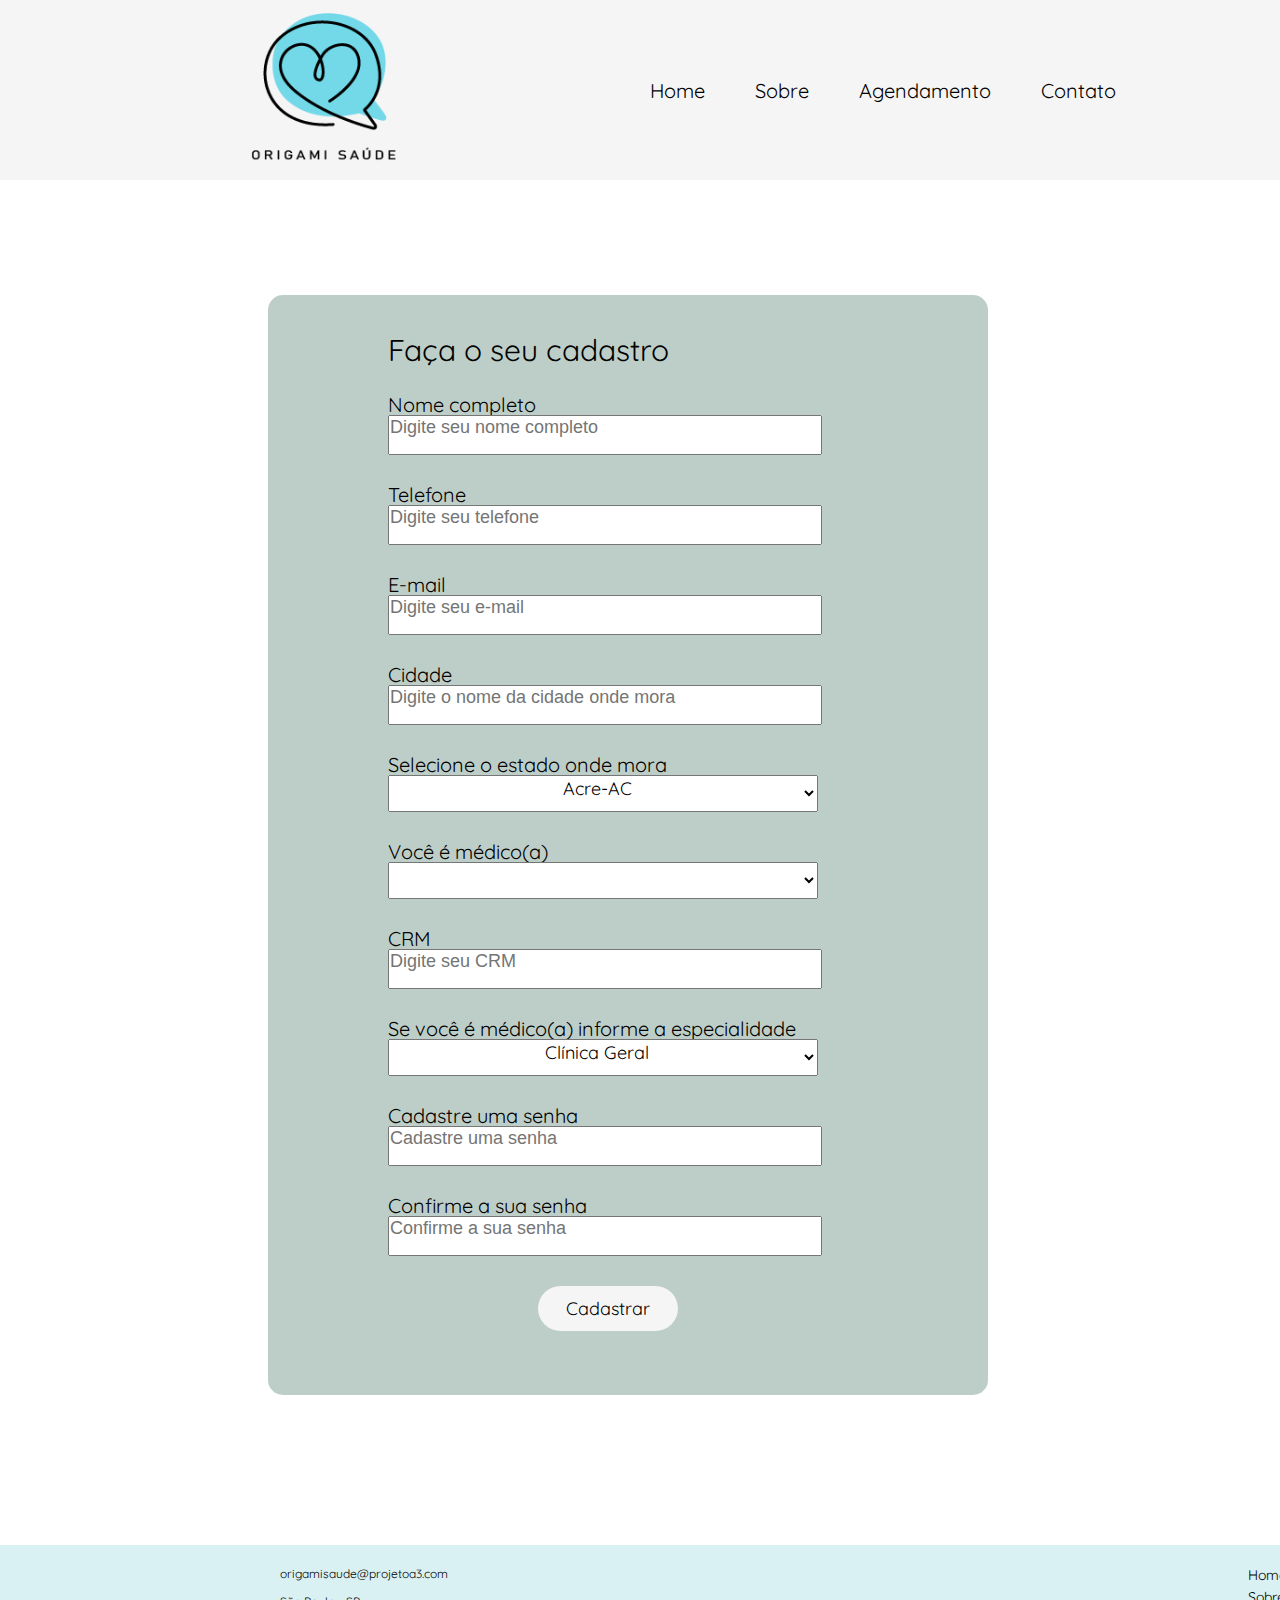
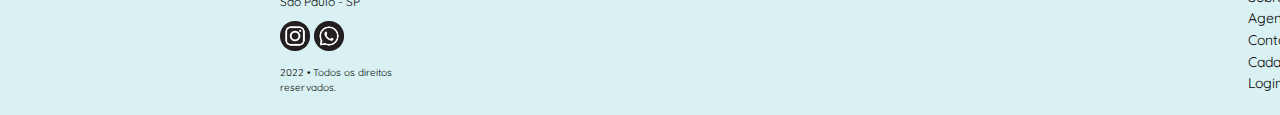
<file: cadastro.html>
<!DOCTYPE html>
<html>
    <head>
        <title>Origami Saúde - CADASTRO</title>
        <meta charset="utf-8">
        <link rel="stylesheet" type="text/css" href="estilo/estilo_cadastro.css">
        <!--Google Fontes-->
        <link rel="preconnect" href="https://fonts.googleapis.com">
<link rel="preconnect" href="https://fonts.gstatic.com" crossorigin>
<link href="https://fonts.googleapis.com/css2?family=Fira+Sans&family=Quicksand:wght@700&display=swap" rel="stylesheet">
        <link rel="icon" href="imagem/Origami.png">
        </head>
  
        <body>
            <header>
            <nav>
                <a href="index.html"class="logosite"><img class="logotipo" src="imagem/Origami.png"></a>
                    <ul>
                <li><a href="index.html">Home</a></li>
                <li><a href="sobre.html">Sobre</a></li>
                <li><a href="agendamento.html">Agendamento</a></li>
                <li><a href="contato.html">Contato</a></li>
                    </ul>
                        </nav>    
            </header>
            
            <main>
                <div class="cadastro">
                <p class="facaseucadastro">Faça o seu cadastro</p>
            <form>
            <p><label for="Nome">Nome completo</label></p>
            <input type="text" id="Nome" placeholder="Digite seu nome completo"> 
                
            <p><label for="Telefone">Telefone</label></p>
            <input type="text" id="Telefone" placeholder="Digite seu telefone">
                  
            <p><label for="E-mail">E-mail</label></p>
            <input type="email" id="E-mail" placeholder="Digite seu e-mail">
                
            <p><label for="local">Cidade</label></p>
            <input type="text" id="Local" placeholder="Digite o nome da cidade onde mora">  
            
             <p> Selecione o estado onde mora</p>
                <select>
            <option value="Acre">Acre-AC</option>
            <option value="Alagoas">Alagoas-AL</option>
            <option value="Amapá">Amapá-AP</option>
            <option value="Amazonas">Amazonas-AM</option>
            <option value="Bahia">Bahia-BA</option>
            <option value="Ceará">Ceará-CE</option>
            <option value="Distrito">Distrito Federal-DF</option>
            <option value="Espírito Santo">Espírito Santo-ES</option>
            <option value="Goiás">Goiás-GO</option>
            <option value="Maranhão">Maranhão-MA</option>
            <option value="Mato Grosso">Mato Grosso-MT</option>
            <option value="Mato Grosso do Sul">Mato Grosso do Sul-MS</option>
            <option value="Minas Gerais">Minas Gerais-MG</option>
            <option value="Para">Pará-PA</option>
            <option value="Paraíba">Paraíba-PB</option>
            <option value="Paraná">Paraná-PR</option>
            <option value="Pernambuco">Pernambuco-PE</option>
            <option value="Piaui">Piauí-PI</option>
            <option value="Rio de Janeiro">Rio de Janeiro-RJ</option>
            <option value="Rio Grande do Norte">Rio Grande do Norte-RN</option>
            <option value="Rio Grande do Sul">Rio Grande do Sul-RS</option>
            <option value="Rondonia">Rondônia-RO</option>
            <option value="Roraima">Roraima-RR</option>
            <option value="Santa Catarina">Santa Catarina-SC</option>
            <option value="Sao Paulo">São Paulo-SP</option>
            <option value="Sergipe">Sergipe-SE</option>
            <option value="Tocantins">Tocantins-TO</option>         
                    </select>
                
            <p> Você é médico(a)</p>
                <select>
                <option value=""></option>    
                <option value="sim">Sim</option>
                <option value="nao">Não</option>    
                    </select>
                
            <p><label for="text">CRM</label></p>
            <input type="text" id="CRM" placeholder="Digite seu CRM">  
                
            <p>Se você é médico(a) informe a especialidade</p>
            <select>
                <option value="Clinica Geral">Clínica Geral</option>
                <option value="Pediatria">Pediatria</option>
                <option value="Ginecologia e Obstetrícia">Ginecologia e Obstetrícia</option> 
                <option value="Urologia">Urologia</option>
                <option value="Ortopedia">Ortopedia</option>
                <option value="Oftalmologia">Oftalmologia</option>
                <option value="Cardiologia">Cardiologia</option>
                <option value="Otorrinolaringologia">Otorrinolaringologia</option>
                      
                      </select>
            
            <p><label for="Senha"></label>Cadastre uma senha</p>
            <input type="senha" id="Senha" placeholder="Cadastre uma senha">
            
            <p><label for="Senha"></label>Confirme a sua senha</p>
            <input type="senha" id="Senha" placeholder="Confirme a sua senha"><br>              
            <input class="cadastrar" type="submit" value="Cadastrar">
            </form>
                </div>
            </main>
            
            <footer>
                <div class="rodapetotal">
                    <div>    
            
            <p class="email">origamisaude@projetoa3.com</p>
                
            <p>São Paulo - SP</p>
                
            <div class="iconessociais"> 
        <a href="https://www.instagram.com" target="_blank">
            <img src="imagem/Instagram.png" width="30px"></a>
        <a href="https://web.whatsapp.com" target="_blank"><img src="imagem/whatsapp.png" width="30px"></a>
        <p class="direitos">2022 • Todos os direitos reservados.</p>
                </div>

            </div>
            <ul class="rodape">
                <li><a href="index.html">Home</a></li>
                <li><a href="sobre.html">Sobre</a></li>
                <li><a href="agendamento.html">Agendamento</a></li>
                <li><a href="contato.html">Contato</a></li>
                <li><a href="cadastro.html">Cadastro</a></li>
                <li><a href="login.html">Login</a></li>
            </ul>
            </div>
        </footer>
    </body>
</html>
</file>
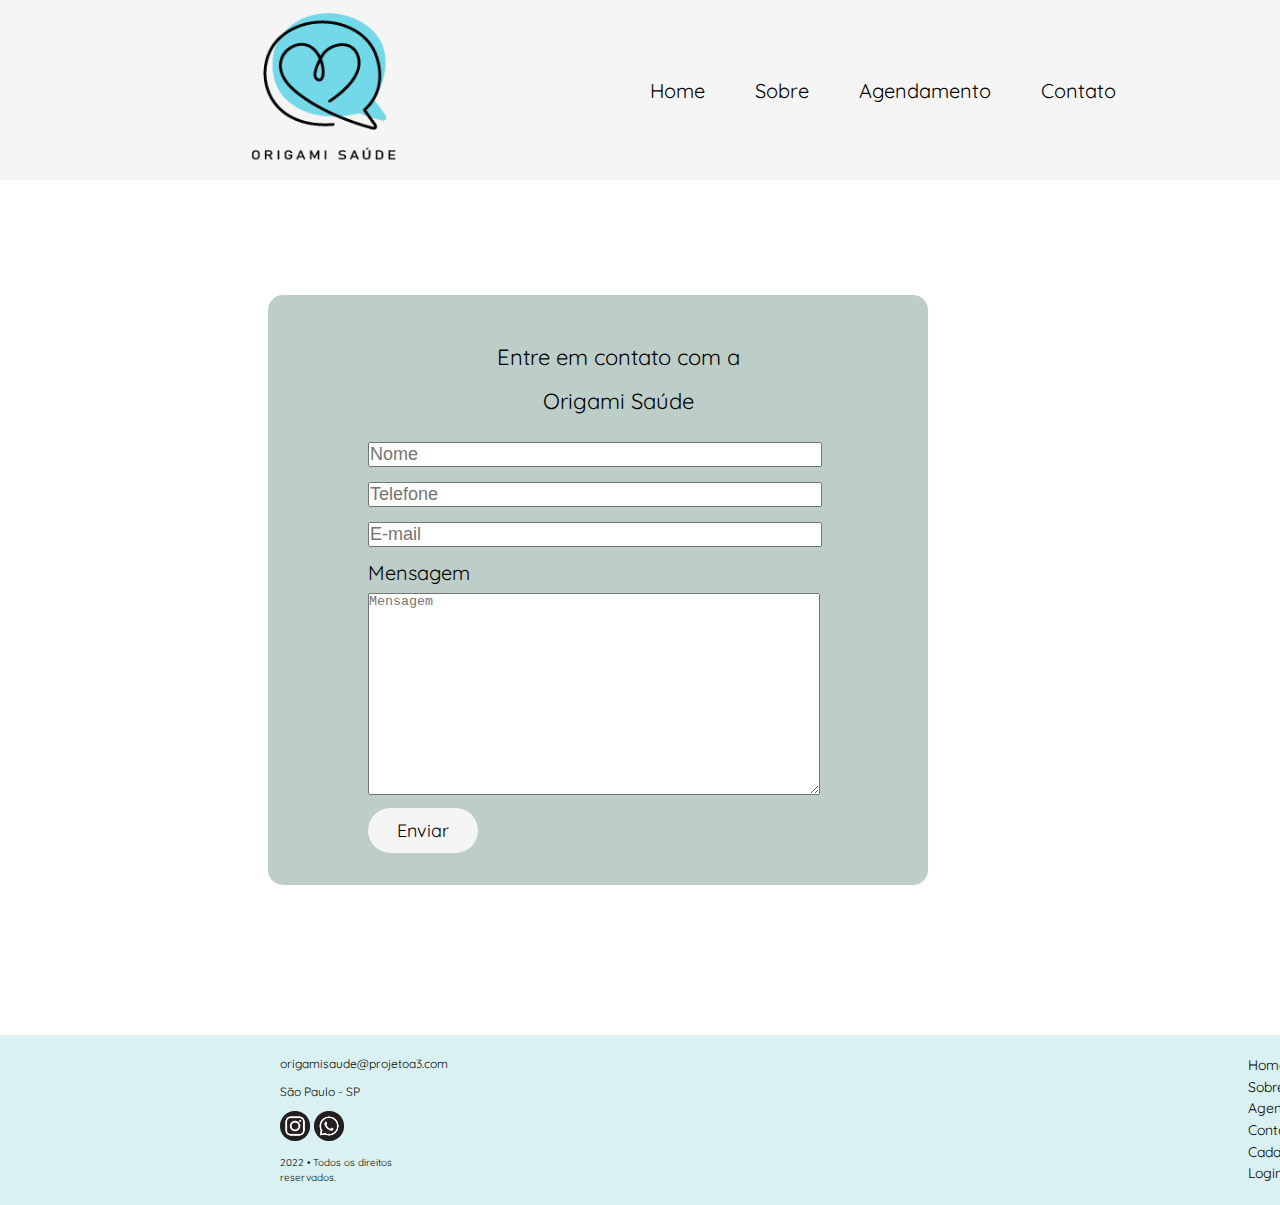
<file: contato.html>
<!DOCTYPE html>
<html>
    <head>
        <title>Origami Saúde - CONTATO</title>
        <meta charset="utf-8">
        <link rel="stylesheet" type="text/css" href="estilo/estilo_contato.css">
        <!--Google Fontes-->
        <link rel="preconnect" href="https://fonts.googleapis.com">
<link rel="preconnect" href="https://fonts.gstatic.com" crossorigin>
<link href="https://fonts.googleapis.com/css2?family=Fira+Sans&family=Quicksand:wght@700&display=swap" rel="stylesheet">
        <link rel="icon" href="imagem/Origami.png">
        </head>
  
        <body>
            <header>
            <nav>
                <a href="index.html"class="logosite"><img class="logotipo" src="imagem/Origami.png"></a>
                    <ul>
                <li><a href="index.html">Home</a></li>
                <li><a href="sobre.html">Sobre</a></li>
                <li><a href="agendamento.html">Agendamento</a></li>
                <li><a href="contato.html">Contato</a></li>
                    </ul>
                        </nav>    
            </header>
            
            <main>
                <div class="formulario">
                <p class="textocontato">Entre em contato com a <br> Origami Saúde</p>
            <form action="https://formsubmit.co/gabrielanunesdesign@gmail.com" method="post">
            
            <p><label for="Nome"></label></p>
            <input type="text" id="Nome" placeholder="Nome"> 
                
            <p><label for="Telefone"></label></p>
            <input type="text" id="Telefone" placeholder="Telefone">
                  
            <p><label for="E-mail"></label></p>
            <input type="email" id="E-mail" placeholder="E-mail">
                  
            <p><label for="Mensagem">Mensagem</label></p>
            <textarea placeholder="Mensagem" id="Mensagem"></textarea>
            <br>            
            <input class="botaoenviar" type="submit" value="Enviar">
            </form>
                </div>
            </main>
            
            <footer>
                <div class="rodapetotal">
                    <div>    
            
            <p class="email">origamisaude@projetoa3.com</p>
                
            <p>São Paulo - SP</p>
                
            <div class="iconessociais"> 
        <a href="https://www.instagram.com" target="_blank"> <img src="imagem/Instagram.png" width="30px"></a>
        <a href="https://web.whatsapp.com" target="_blank"><img src="imagem/whatsapp.png" width="30px"></a>
        <p class="direitos">2022 • Todos os direitos reservados.</p>
                </div>

            </div>
            <ul class="rodape">
                <li><a href="index.html">Home</a></li>
                <li><a href="sobre.html">Sobre</a></li>
                <li><a href="agendamento.html">Agendamento</a></li>
                <li><a href="contato.html">Contato</a></li>
                <li><a href="cadastro.html">Cadastro</a></li>
                <li><a href="login.html">Login</a></li>
            </ul>
            </div>
        </footer>
    </body>
</html>
</file>
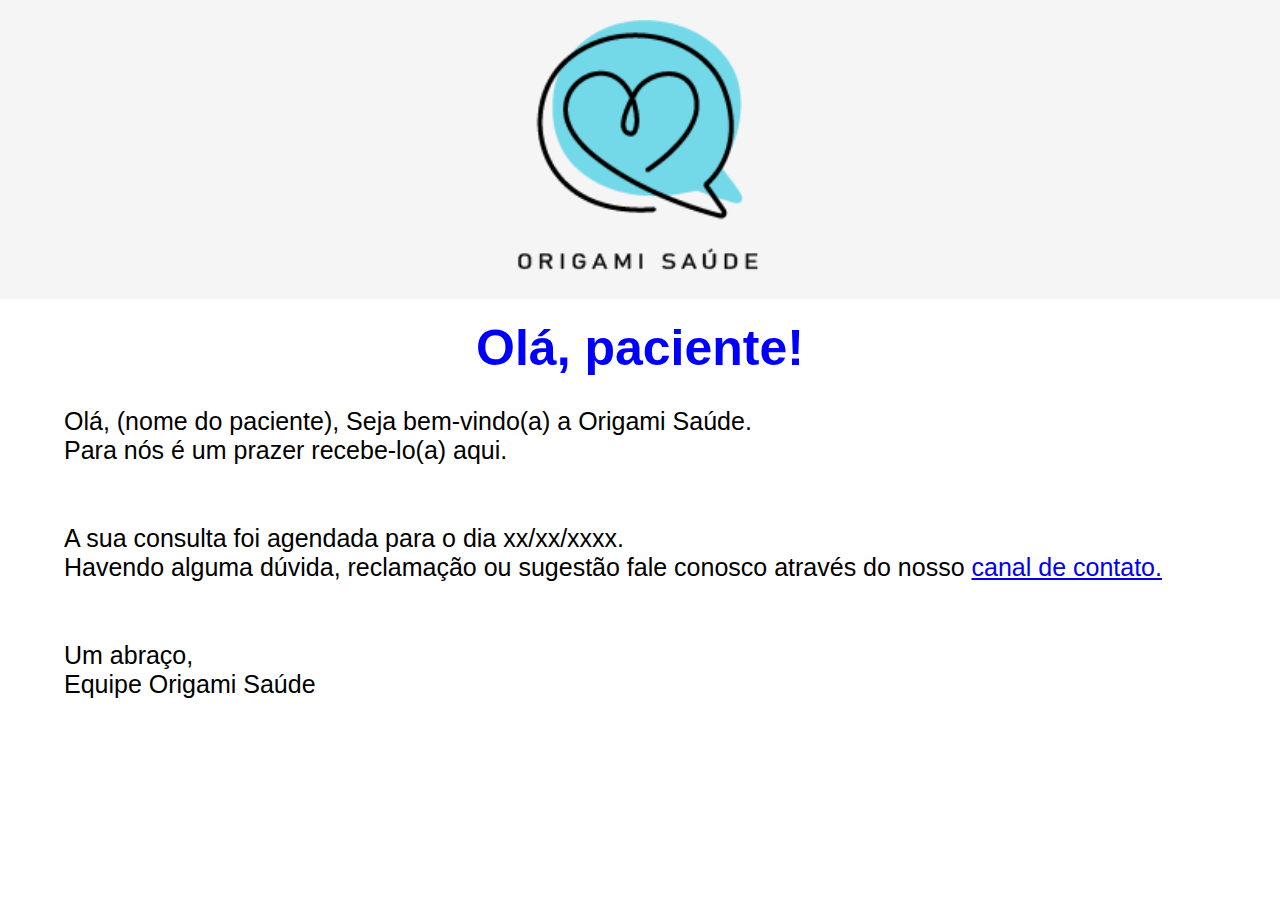
<file: email.html>
<!DOCTYPE html>
<html lang="pt-br">
  <head>
    <title>Origami Saúde - Bem-vindo(a)</title>
    <meta charset="utf-8">
      <link rel="icon" href="imagem/Origami.png">
       <style>
          *{margin: 0; padding: 0;}
          h1{color: blue; text-align: center;}
          body{font-family: arial, sans-serif;}
          main{width: 90%; margin: auto; font-size: 25px;}
            p{padding-top: 30px;} 
          header{background-color: whitesmoke; padding: 20px; margin-bottom: 20px; text-align: center;}
      </style>
  </head>
    
  <body>
      <header>
          <img class="logotipo" src="imagem/Origami.png" width="250px">
      </header>
    <main>
        <h1>Olá, paciente!</h1>
        
        <p>
        Olá, (nome do paciente), Seja bem-vindo(a) a Origami Saúde.<br>

Para nós é um prazer recebe-lo(a) aqui.</p><br>

<p>A sua consulta foi agendada para o dia xx/xx/xxxx. <br>

Havendo alguma dúvida, reclamação ou sugestão fale conosco através do nosso <a href="contato.html">canal de contato.</a></p> <br>


<p>Um abraço, <br>

Equipe Origami Saúde
        </p>
      </main>
  </body>
</html>
</file>
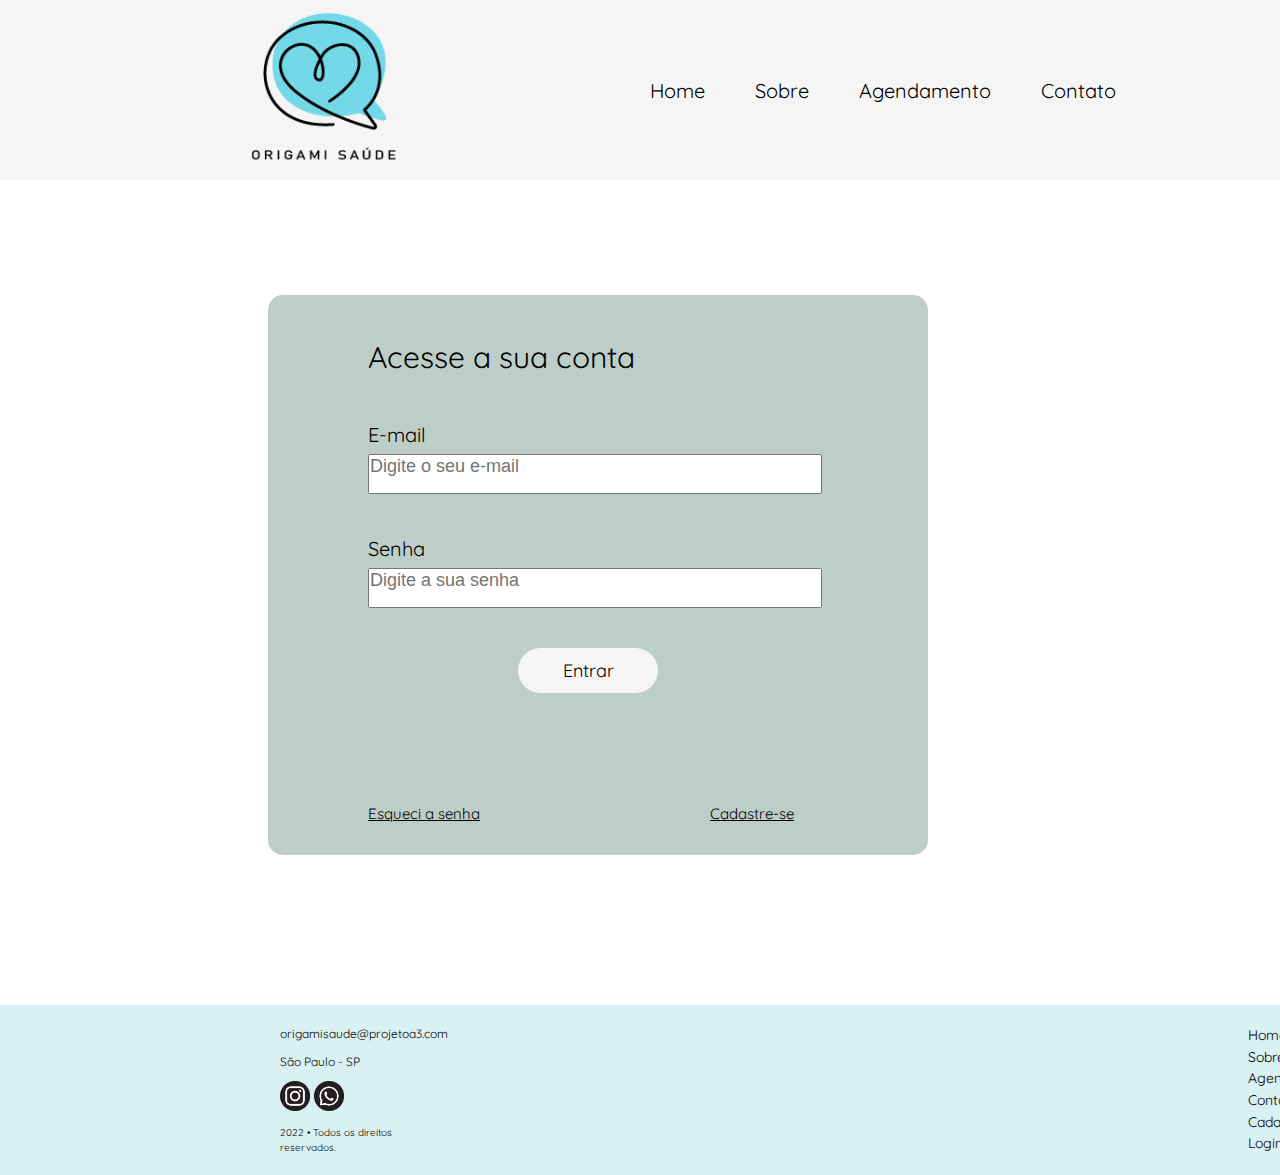
<file: login.html>
<!DOCTYPE html>
<html>
    <head>
        <title>Origami Saúde - LOGIN</title>
        <meta charset="utf-8">
        <link rel="stylesheet" type="text/css" href="estilo/estilo_login.css">
        <!--Google Fontes-->
        <link rel="preconnect" href="https://fonts.googleapis.com">
<link rel="preconnect" href="https://fonts.gstatic.com" crossorigin>
<link href="https://fonts.googleapis.com/css2?family=Fira+Sans&family=Quicksand:wght@700&display=swap" rel="stylesheet">
        <link rel="icon" href="imagem/Origami.png">
        </head>
  
        <body>
            <header>
            <nav>
                <a href="index.html"class="logosite"><img class="logotipo" src="imagem/Origami.png"></a>
                    <ul>
                <li><a href="index.html">Home</a></li>
                <li><a href="sobre.html">Sobre</a></li>
                <li><a href="agendamento.html">Agendamento</a></li>
                <li><a href="contato.html">Contato</a></li>
                    </ul>
                        </nav>    
            </header>
            
            <main>
            
                <form>
            <div class="login">
            <p class="textoacesse">Acesse a sua conta</p>
            
            <p><label for="email"></label>E-mail</p>
            <input type="email" id="E-mail" placeholder="Digite o seu e-mail"> 
         
            <p><label for="senha">Senha</label></p>
            <input type="senha" id="Senha" placeholder="Digite a sua senha">
            <br>   
                
            <input class="entrar" type="submit" value="Entrar"> <br>
                
                
                <div class="naotemconta">
                <a class="esqueciasenha" href="#">Esqueci a senha</a>
                
                <a class="cadastrese" href="cadastro.html">Cadastre-se</a>
                    </div>
                        </div>
                            </form>
                
                
                
            </main>
            
            <footer>
                <div class="rodapetotal">
                    <div>    
            
            <p class="email">origamisaude@projetoa3.com</p>
                
            <p>São Paulo - SP</p>
                
            <div class="iconessociais"> 
        <a href="https://www.instagram.com" target="_blank">
            <img src="imagem/Instagram.png" width="30px"></a>
        <a href="https://web.whatsapp.com" target="_blank">
            <img src="imagem/whatsapp.png" width="30px"></a>
        <p class="direitos">2022 • Todos os direitos reservados.</p>
                </div>

            </div>
            <ul class="rodape">
                <li><a href="index.html">Home</a></li>
                <li><a href="sobre.html">Sobre</a></li>
                <li><a href="agendamento.html">Agendamento</a></li>
                <li><a href="contato.html">Contato</a></li>
                <li><a href="cadastro.html">Cadastro</a></li>
                <li><a href="login.html">Login</a></li>
            </ul>
            </div>
        </footer>
    </body>
</html>
</file>
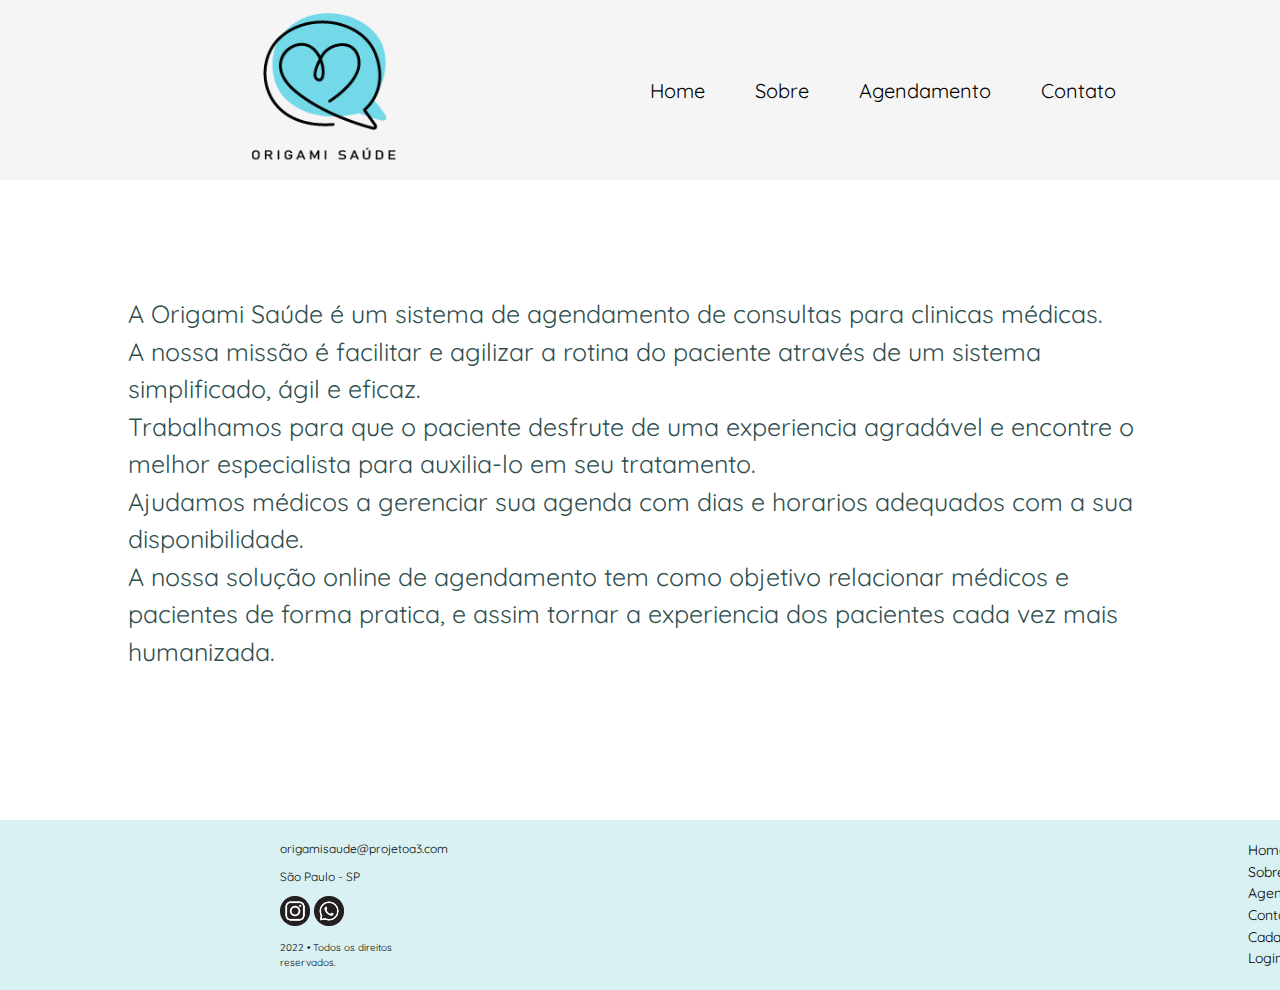
<file: sobre.html>
<!DOCTYPE html>
<html>
    <head>
        <title>Origami Saúde - SOBRE</title>
        <meta charset="utf-8">
        <link rel="stylesheet" type="text/css" href="estilo/estilo_sobre.css">
        <!--Google Fontes-->
        <link rel="preconnect" href="https://fonts.googleapis.com">
<link rel="preconnect" href="https://fonts.gstatic.com" crossorigin>
<link href="https://fonts.googleapis.com/css2?family=Fira+Sans&family=Quicksand:wght@700&display=swap" rel="stylesheet">
        <link rel="icon" href="imagem/Origami.png">
        </head>
  
        <body>
            <header>
            <nav>
                <a href="index.html"class="logosite"><img class="logotipo" src="imagem/Origami.png"></a>
                    <ul>
                <li><a href="index.html">Home</a></li>
                <li><a href="sobre.html">Sobre</a></li>
                <li><a href="agendamento.html">Agendamento</a></li>
                <li><a href="contato.html">Contato</a></li>
                    </ul>
                        </nav>    
            </header>
            
            <main>
<p>A Origami Saúde é um sistema de agendamento de consultas para clinicas médicas.<br>
A nossa missão é facilitar e agilizar a rotina do paciente através de um sistema simplificado, ágil e eficaz. </p>

<p>Trabalhamos para que o paciente desfrute de uma experiencia agradável e encontre o melhor especialista para auxilia-lo em seu tratamento. </p>

<p>Ajudamos médicos a gerenciar sua agenda com dias e horarios adequados com a sua disponibilidade.</p>

<p>A nossa solução online de agendamento tem como objetivo relacionar médicos e pacientes de forma pratica, e assim tornar a experiencia dos pacientes cada vez mais humanizada.</p>
    
            </main>
            
    <footer>
        <div class="rodapetotal">
            <div>    
            
            <p class="email">origamisaude@projetoa3.com</p>
                
            <p>São Paulo - SP</p>
                
            <div class="iconessociais"> 
        <a href="https://www.instagram.com" target="_blank">
            <img src="imagem/Instagram.png" width="30px"></a>
        <a href="https://web.whatsapp.com" target="_blank"><img src="imagem/whatsapp.png" width="30px"></a>
        <p class="direitos">2022 • Todos os direitos reservados.</p>
                </div>

            </div>
       
                
            <ul class="rodape">
                <li><a href="index.html">Home</a></li>
                <li><a href="sobre.html">Sobre</a></li>
                <li><a href="agendamento.html">Agendamento</a></li>
                <li><a href="contato.html">Contato</a></li>
                <li><a href="cadastro.html">Cadastro</a></li>
                <li><a href="login.html">Login</a></li>
            </ul>
            </div>
        </footer>
    </body>
</html>
</file>
<file: estilo/estilo_cadastro.css>
*{
    margin: 0px;
    padding: 0px;
}

body { 
    overflow-x: hidden; 
}

main{
    width: 1024px;
    margin: auto; 
    margin-top: 220px;
    margin-bottom: 150px;
}

header{
    height: 75px;  
}

header a {
    color: black;
    text-decoration: none;
    font-size: 20px; 
}

li a:hover{
    border-bottom 1px #4d4d4d;
    text-decoration: underline;
}

.logotipo{
    width: 150px;
    height: 150px;
    margin-left: 250px;
}

nav{
    display: flex;
    font-family: 'Quicksand', sans-serif;
    justify-content: space-between;
    align-items: center;
    width: 100%;
    height: 180px; 
    position: fixed;
    background-color:whitesmoke;
    z-index: 20000;

}

ul{
    display: flex;
    justify-content: space-between;
    list-style: none;
    margin-right: 645px;
    padding-left: 200px;
}

li a{
    padding-left: 50px;
}

.facaseucadastro{
    color: black;
    font-size: 30px;
    padding-bottom: 30px;
    padding-top: 10px;
}

.cadastro{
    color: black;
    background-color: #bdcec8;
    font-family: 'Quicksand', sans-serif;
    font-size: 20px;
    width: 500px;
    height:500px;
    padding-left: 120px;
    padding-right: 100px;
    padding-top: 30px;
    padding-bottom: 570px;
    border-radius: 15px;
    line-height: 1;
    margin-left: 140px;
    margin-top: 30px; 
}

input{
    font-size: 18px;
    width:430px;
    padding-bottom: 15px;
    margin-bottom: 30px;
}

select{
    font-family: 'Quicksand', sans-serif;
    font-size: 18px;
    text-align: center;
    padding-bottom: 10px;
    width: 430px;
    margin-bottom: 30px;
}


.cadastrar{
    background-color: whitesmoke;
    font-family: 'Quicksand', sans-serif;
    width: 140px;
    height: 45px;
    padding-left: 25px;
    padding-right: 25px;
    padding-top: 10px;
    padding-bottom: 10px;
    border-radius: 25px;
    text-align: center;
    text-decoration:none;
    border: 1px;
    margin-left: 150px;
    margin-bottom: 90px;
    
}

.cadastrar:hover{
    color: black;
    background: beige;
    transition: 0.5s;
}

footer{
    background-color:#d9f1f2;
    height: 130px;
    padding-left: 280px;
    padding-top: 20px;
    padding-bottom: 20px;
    
}

.rodapetotal{
    width:1024px;
    display:flex;
    justify-content: space-between;
}

footer p{
    font-family: 'Quicksand', sans-serif;
    font-size: 12px;
    color: black;
    line-height: 1.5;
}

.email{
    padding-bottom: 10px;
}

.iconessociais{
    padding-top: 10px;
}

.direitos{
    font-size: 10px;
    padding-top: 10px;
}

.rodape{
    font-family: 'Quicksand', sans-serif;
    font-size: 14px;
    line-height: 1.5;
    display: grid;
    padding-left: 450px;
}

.rodape a{
    text-decoration: none;
    color: black;
    padding-left: 350px;
   
}
</file>
<file: estilo/estilo_contato.css>
*{
    margin: 0px;
    padding: 0px;
}

body { 
    overflow-x: hidden; 
}

main{
    width: 1024px;
    margin: auto; 
    margin-top: 220px;
    margin-bottom: 150px;
}

header{
    height: 75px;  
}

header a {
    color: black;
    text-decoration: none;
    font-size: 20px; 
}

li a:hover{
    border-bottom 1px #4d4d4d;
    text-decoration: underline;
}

.logotipo{
    width: 150px;
    height: 150px;
    margin-left: 250px;
}

nav{
    display: flex;
    font-family: 'Quicksand', sans-serif;
    justify-content: space-between;
    align-items: center;
    width: 100%;
    height: 180px; 
    position: fixed;
    background-color:whitesmoke;
    z-index: 20000;

}

ul{
    display: flex;
    justify-content: space-between;
    list-style: none;
    margin-right: 645px;
    padding-left: 200px;
}

li a{
    padding-left: 50px;
}

.textocontato{
    color: black;
    font-size: 22px;
    padding-bottom: 10px;
    padding-top: 10px;
    text-align: center;
}

.formulario{
    color: black;
    background-color: #bdcec8;
    font-family: 'Quicksand', sans-serif;
    font-size: 20px;
    width: 500px;
    height:500px;
    padding-left: 100px;
    padding-right: 60px;
    padding-top: 30px;
    padding-bottom: 60px;
    border-radius: 15px;
    line-height: 2;
    margin-left: 140px;
    margin-top: 30px; 
}

input{
    font-size: 18px;
    width:450px;
}

textarea{
    width:450px;
    height:200px;
}


.botaoenviar{
    background-color: whitesmoke;
    font-family: 'Quicksand', sans-serif;
    width: 110px;
    height: 45px;
    padding-left: 25px;
    padding-right: 25px;
    padding-top: 10px;
    padding-bottom: 10px;
    border-radius: 25px;
    text-align: center;
    text-decoration:none;
    border: 1px;
    
}

.botaoenviar:hover{
    color: black;
    background: beige;
    transition: 0.5s;
}

footer{
    background-color:#d9f1f2;
    height: 130px;
    padding-left: 280px;
    padding-top: 20px;
    padding-bottom: 20px;
}

.rodapetotal{
    width:1024px;
    display:flex;
    justify-content: space-between;
}

footer p{
    font-family: 'Quicksand', sans-serif;
    font-size: 12px;
    color: black;
    line-height: 1.5;
}

.email{
    padding-bottom: 10px;
}

.iconessociais{
    padding-top: 10px;
}

.direitos{
    font-size: 10px;
    padding-top: 10px;
}

.rodape{
    font-family: 'Quicksand', sans-serif;
    font-size: 14px;
    line-height: 1.5;
    display: grid;
    padding-left: 450px;
}

.rodape a{
    text-decoration: none;
    color: black;
    padding-left: 350px;
   
}
</file>
<file: estilo/estilo_login.css>
*{
    margin: 0px;
    padding: 0px;
}

body { 
    overflow-x: hidden; 
}

main{
    width: 1024px;
    margin: auto; 
    margin-top: 220px;
    margin-bottom: 150px;
}

header{
    height: 75px;  
}

header a {
    color: black;
    text-decoration: none;
    font-size: 20px; 
}

li a:hover{
    border-bottom 1px #4d4d4d;
    text-decoration: underline;
}

.logotipo{
    width: 150px;
    height: 150px;
    margin-left: 250px;
}

nav{
    display: flex;
    font-family: 'Quicksand', sans-serif;
    justify-content: space-between;
    align-items: center;
    width: 100%;
    height: 180px; 
    position: fixed;
    background-color:whitesmoke;
    z-index: 20000;

}

ul{
    display: flex;
    justify-content: space-between;
    list-style: none;
    margin-right: 645px;
    padding-left: 200px;
}

li a{
    padding-left: 50px;
}

.textoacesse{
    color: black;
    font-size: 30px;
    padding-bottom: 40px;
    padding-top: 10px;
    
}

.login{
    color: black;
    background-color: #bdcec8;
    font-family: 'Quicksand', sans-serif;
    font-size: 20px;
    width: 500px;
    height:500px;
    padding-left: 100px;
    padding-right: 60px;
    padding-top: 30px;
    padding-bottom: 30px;
    border-radius: 15px;
    line-height: 1.5;
    margin-left: 140px;
    margin-top: 30px; 
}

input{
    font-size: 18px;
    width:450px;
    padding-bottom: 15px;
    margin-bottom: 40px;
}

.entrar{
    background-color: whitesmoke;
    font-family: 'Quicksand', sans-serif;
    width: 140px;
    height: 45px;
    padding-left: 25px;
    padding-right: 25px;
    padding-top: 10px;
    padding-bottom: 10px;
    border-radius: 25px;
    text-align: center;
    text-decoration:none;
    border: 1px;
    margin-left: 150px;
    margin-bottom: 90px;
    
}

.entrar:hover{
    color: black;
    background: beige;
    transition: 0.5s;
}

.esqueciasenha{
    color: black;
    font-size: 15px;
    
}

.esqueciasenha:hover{
    color: black;
    text-decoration: underline;
}

.naotemconta{
    display: flex;
    padding-top: 20px;
    font-size: 15px;
}

.cadastrese{
   margin-left: 230px;
    color: black
}

footer{
    background-color:#d9f1f2;
    height: 130px;
    padding-left: 280px;
    padding-top: 20px;
    padding-bottom: 20px;
}

.rodapetotal{
    width:1024px;
    display:flex;
    justify-content: space-between;
}

footer p{
    font-family: 'Quicksand', sans-serif;
    font-size: 12px;
    color: black;
    line-height: 1.5;
}

.email{
    padding-bottom: 10px;
}

.iconessociais{
    padding-top: 10px;
}

.direitos{
    font-size: 10px;
    padding-top: 10px;
}

.rodape{
    font-family: 'Quicksand', sans-serif;
    font-size: 14px;
    line-height: 1.5;
    display: grid;
    padding-left: 450px;
}

.rodape a{
    text-decoration: none;
    color: black;
    padding-left: 350px;
   
}
</file>
<file: estilo/estilo_sobre.css>
*{
    margin: 0px;
    padding: 0px;
}

body { 
    overflow-x: hidden; 
}

main{
    width: 1024px;
    margin: auto; 
    margin-top: 220px;
    margin-bottom: 150px;
}

header{
    height: 75px;  
}

header a {
    color: black;
    text-decoration: none;
    font-size: 20px; 
    
}

li a:hover{
    border-bottom 1px #4d4d4d;
    text-decoration: underline;
}

.logotipo{
    width: 150px;
    height: 150px;
    margin-left: 250px;
    
}

nav{
    display: flex;
    font-family: 'Quicksand', sans-serif;
    justify-content: space-between;
    align-items: center;
    width: 100%;
    height: 180px; 
    position: fixed;
    background-color:whitesmoke;
    z-index: 20000;

}

ul{
    display: flex;
    justify-content: space-between;
    list-style: none;
    margin-right: 645px;
    padding-left: 200px;
}

li a{
    padding-left: 50px;
}

p{
    font-family: 'Quicksand', sans-serif;
    font-size: 25px;
    line-height: 1.5;
    display: grid;
    color: darkslategray
}

footer{
    background-color:#d9f1f2;
    height: 130px;
    padding-left: 280px;
    padding-top: 20px;
    padding-bottom: 20px;
}

.rodapetotal{
    width:1024px;
    display:flex;
    justify-content: space-between;
}

footer p{
    font-family: 'Quicksand', sans-serif;
    font-size: 12px;
    color: black;
    line-height: 1.5;
}

.email{
    padding-bottom: 10px;
}

.iconessociais{
    padding-top: 10px;
}

.direitos{
    font-size: 10px;
    padding-top: 10px;
}

.rodape{
    font-family: 'Quicksand', sans-serif;
    font-size: 14px;
    line-height: 1.5;
    display: grid;
    padding-left: 450px;
}

.rodape a{
    text-decoration: none;
    color: black;
    padding-left: 350px;
   
}
</file>
